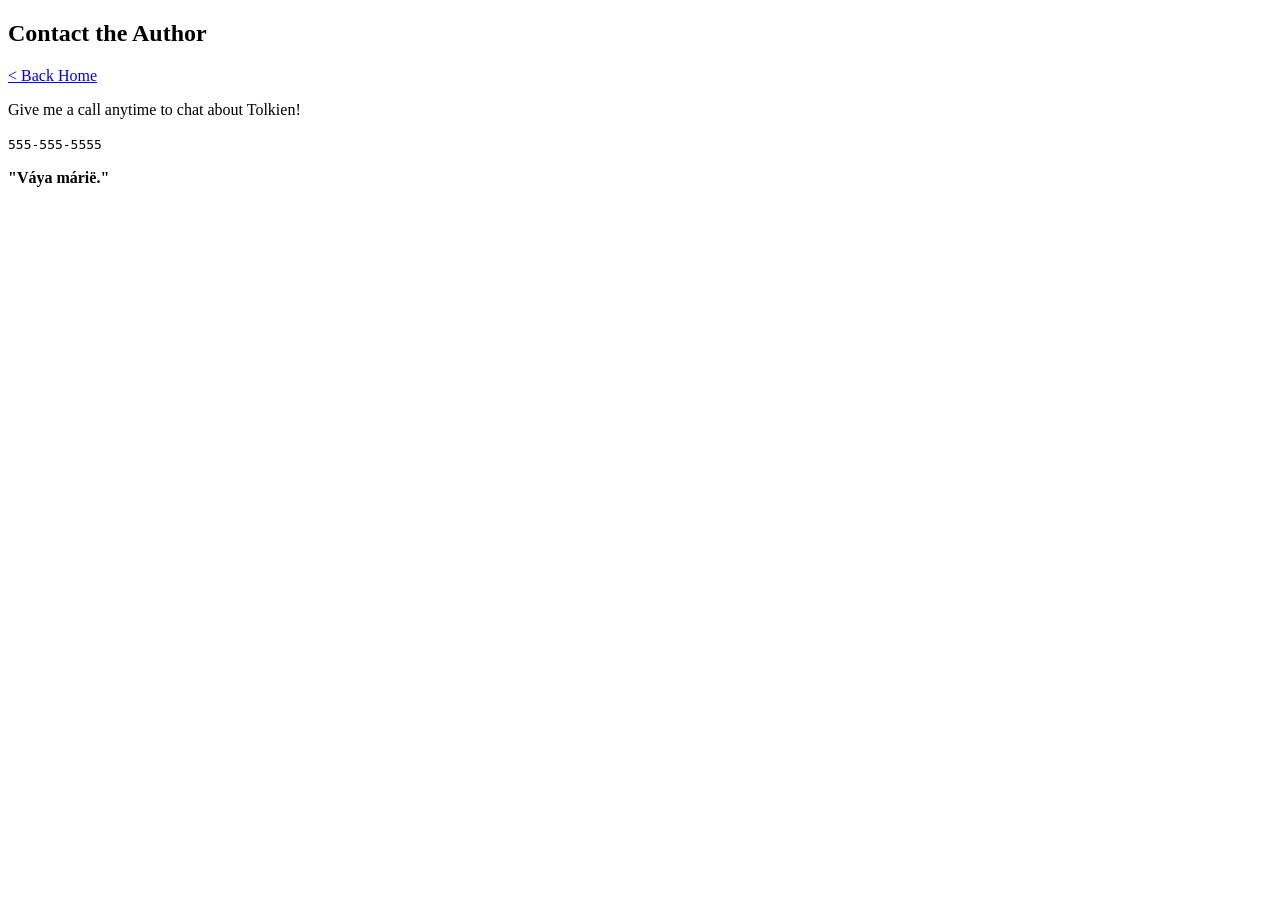
<file: docs/contact/index.html>
<!doctype html>
<html>
  <head>
    <meta charset="utf-8" />
    <meta name="viewport" content="width=device-width, initial-scale=1" />
    <title>Contact the Author</title>
    <link href="https://DanThe1Dude.github.io/static-site-generator/index.css" rel="stylesheet" />
  </head>

  <body>
    <article><div><h1>Contact the Author</h1><p><a href="https://DanThe1Dude.github.io/static-site-generator/">< Back Home</a></p><p>Give me a call anytime to chat about Tolkien!</p><p><code>555-555-5555</code></p><p><b>"Váya márië."</b></p></div></article>
  </body>
</html>
</file>
